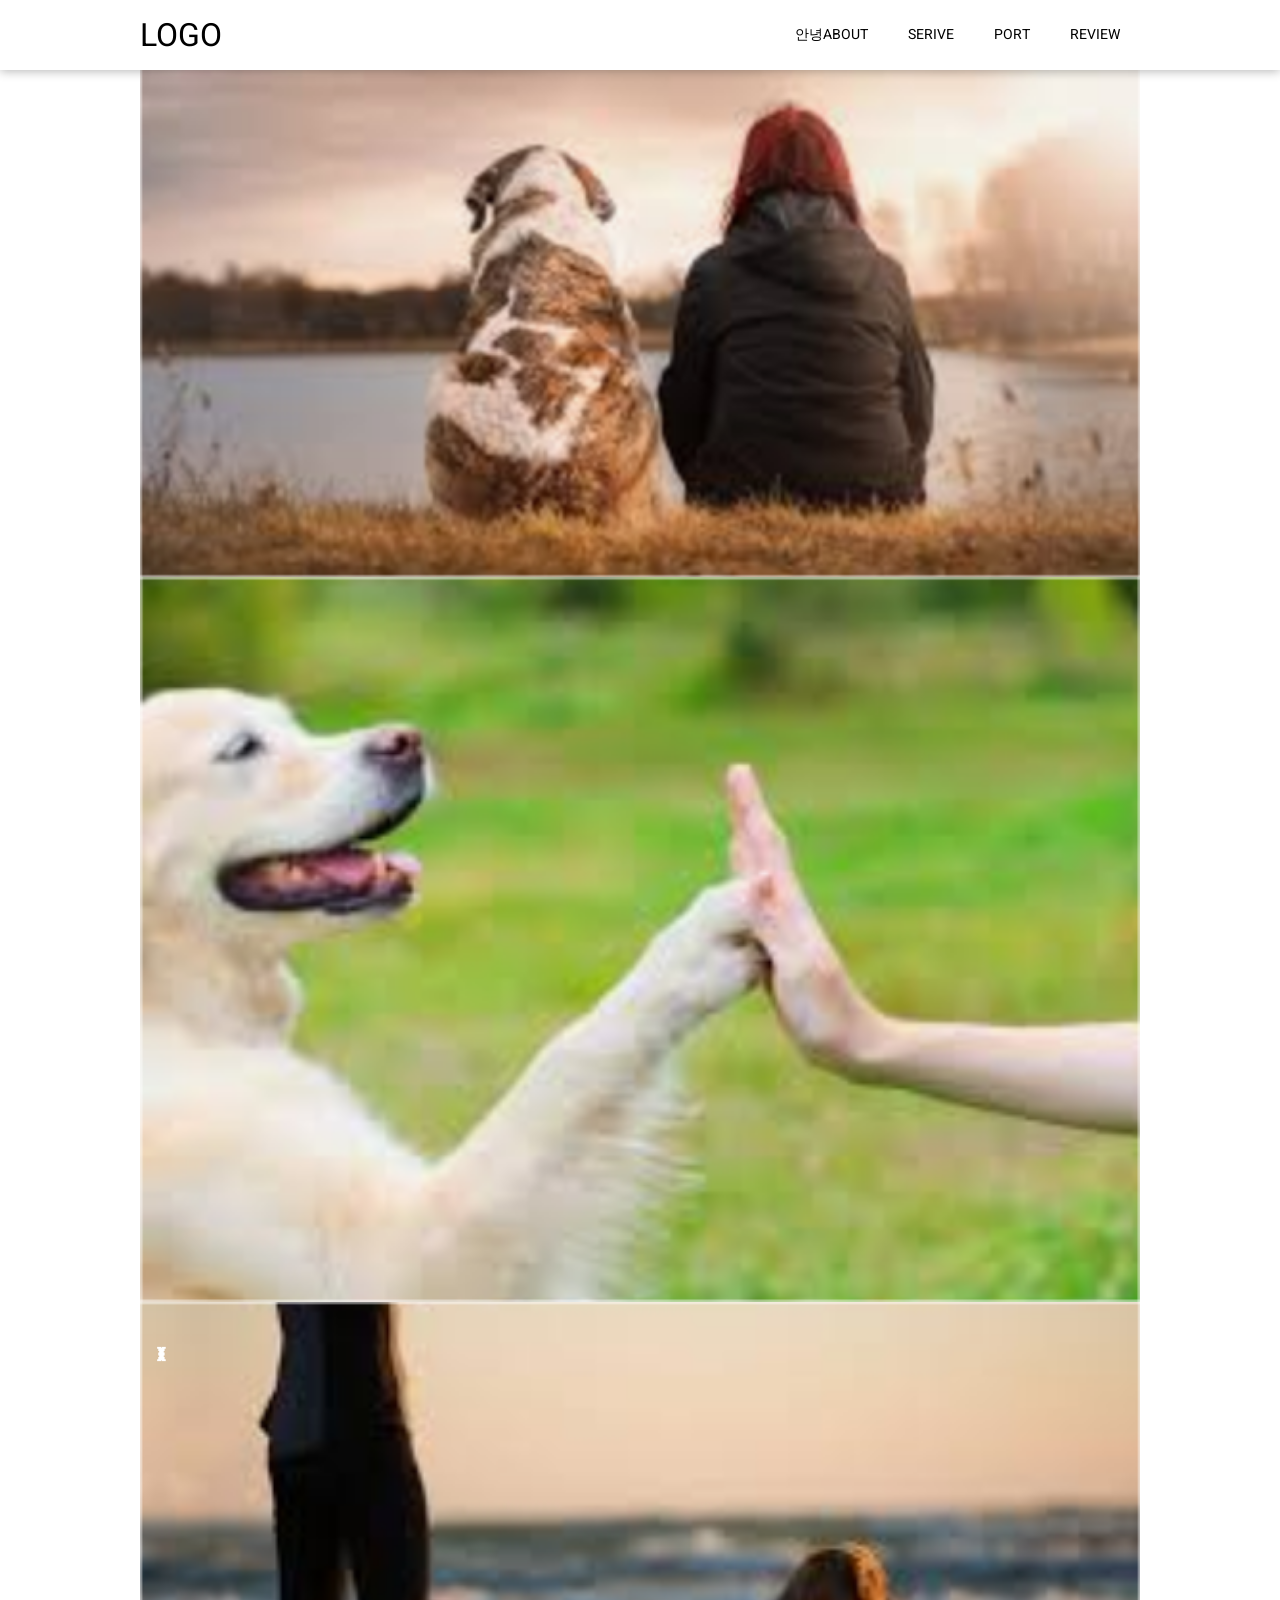
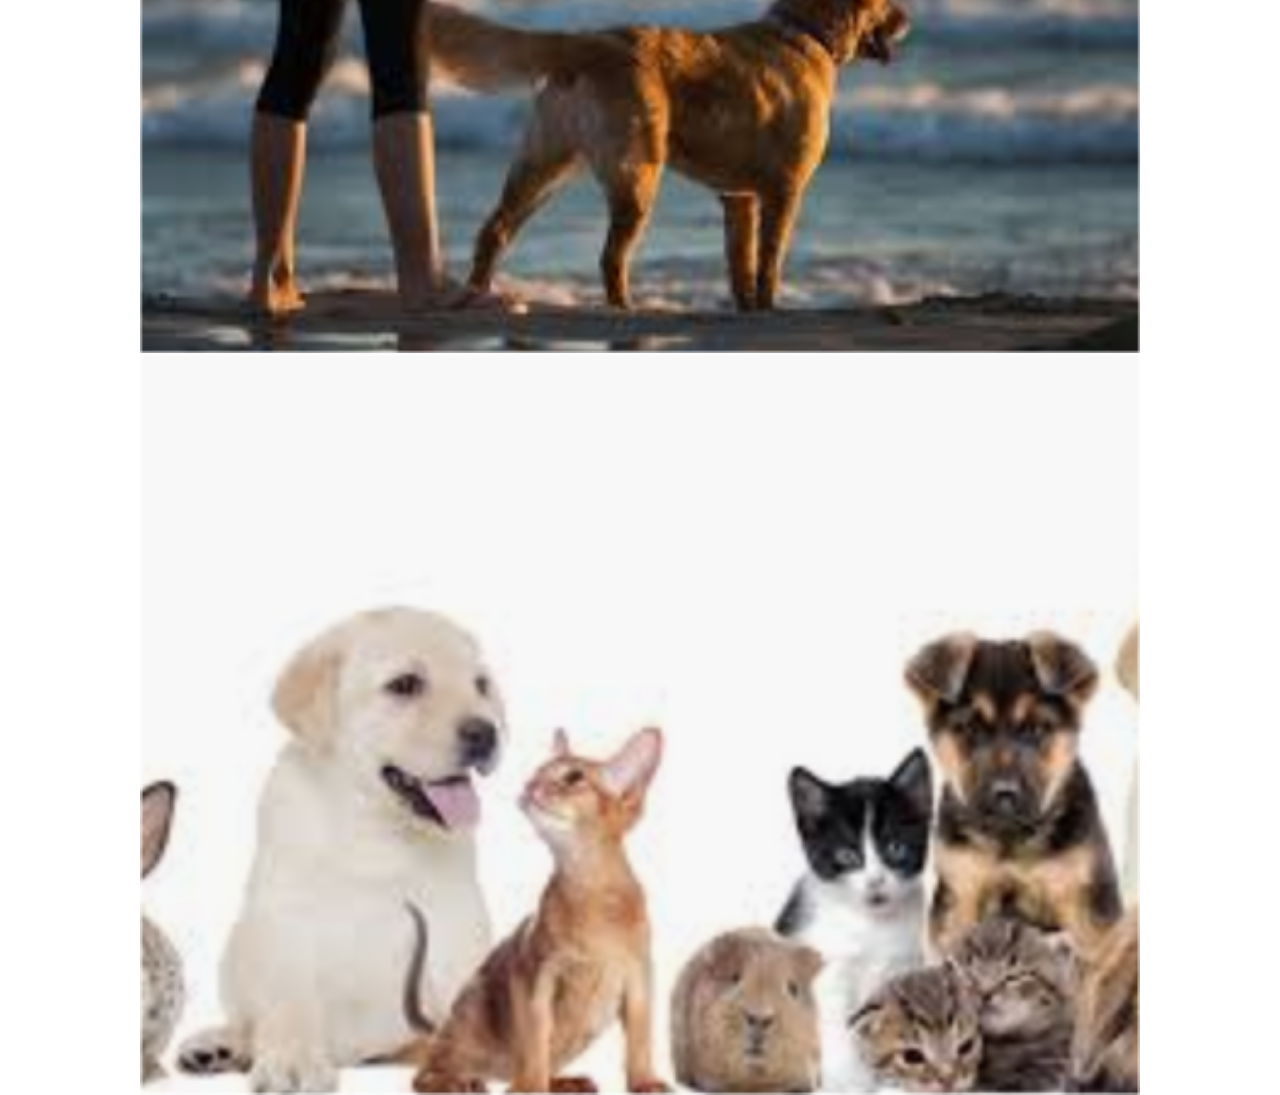
<file: Pro2/index.html>
<!DOCTYPE html>
<html lang="ko">
<head>
    <meta charset="UTF-8">
    <meta http-equiv="X-UA-Compatible" content="IE-edge">
    <meta name="viewport" content="width=device-width, initial-scale=1.0">
    <title>Index</title>
    <!-- saved form url-(0013)about:internet-->

    <!-- icon -->
    <link rel="stylesheet" href="https://cdnjs.cloudflare.com/ajax/libs/font-awesome/5.8.2/css/all.min.css" />

    <!-- fonts -->
    <link href="https://fonts.googleapis.com/css?family=Heebo|Noto+Sans+KR&display=swap" rel="stylesheet">
    <!-- user style -->
    <link rel="stylesheet" href="style.css">
</head>
<body>
    <header class ="header-area navbar-fade" id="header">
        <nav class = "navbar">
            <a class = "navbar-brand" id="navbarBrand">logo</a>
            <a class = "navbar-toggler" id="toggleBtn"><i class="fa fa-bars"></i></a>
            <div class = "navbar-menu" id ="menu">
                    <div class ="nav-item"><a class="nav-link" id ="navbar1">안녕about</a></div>
                    <div class ="nav-item"><a class="nav-link" id ="navbar2">serive</a></div>
                    <div class ="nav-item"><a class="nav-link" id ="navbar3">port</a></div>
                    <div class ="nav-item"><a class="nav-link" id ="navbar4">review</a></div>
            </div>
        </nav>
    </header>

    <div class = "section-container">
        <div class = "welcome-area">
            <div class = "container">
                <div class = "image-slide">
                    <img src ="img/dog1.png">
                </div>
                <div class = "image-slide">
                    <img src ="img/dog2.png">
                </div>
                <div class = "image-slide">
                    <img src ="img/dog3.png">
                </div>
                <div class = "image-slide">
                    <img src ="img/dog4.png">
                </div>

                <a class ="image-prev" id="imagePrev">&#10094;</a>
                <a class ="image-prev" id="imageNext">&#10095;</a>
            </div>

            <div class = "dots">
                <span class = "dot" id="firstDot"></span>
                <span class = "dot" id="secondDot"></span>
                <span class = "dot" id="thirdDot"></span>
                <span class = "dot" id="forthDot"></span>  
            </div>
        </div>
    </div>

   <!-- <div id ="test">TEST</div> -->
    
    <!--user script -->
    <script src="main.js"></script>
</body>
</html>
</file>
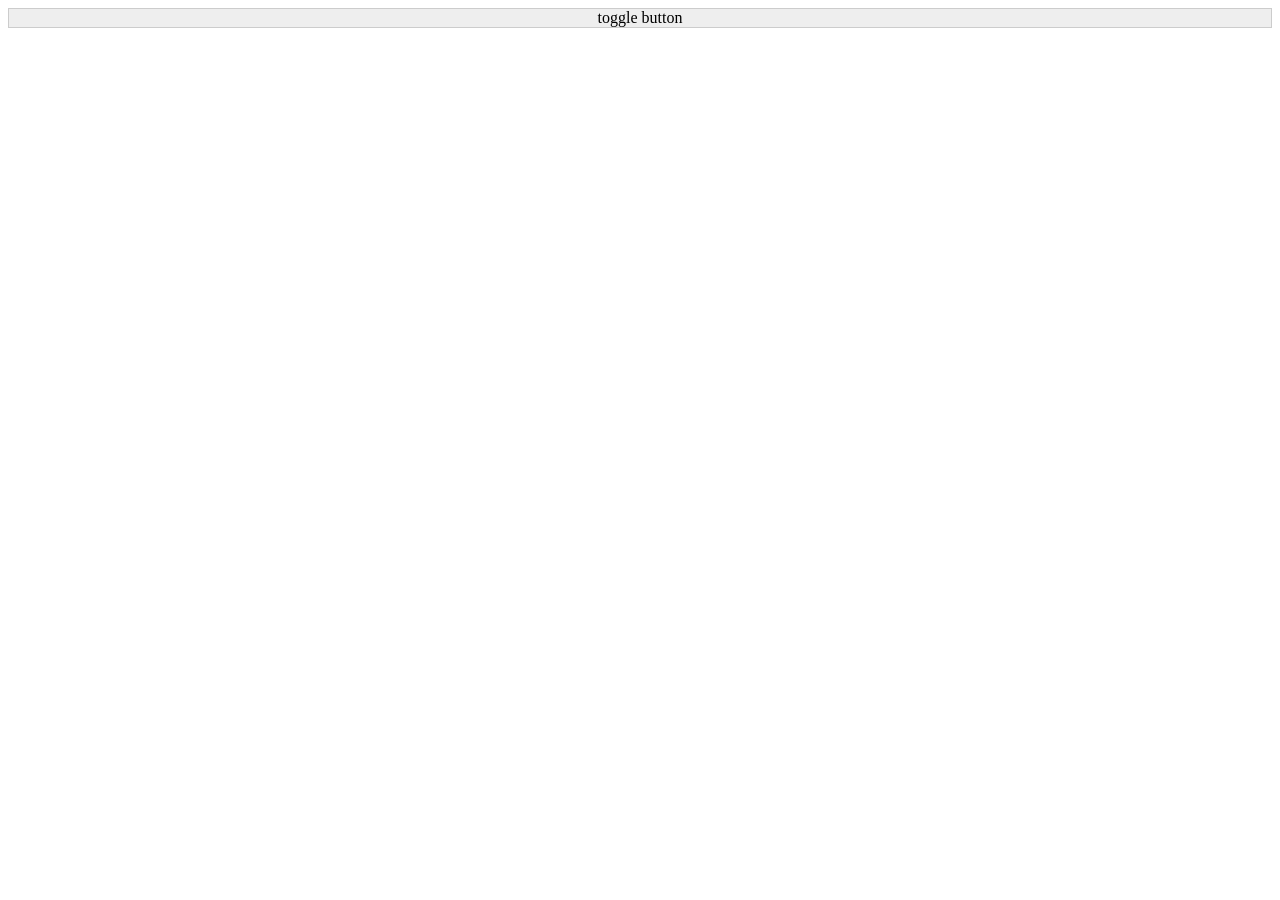
<file: toggle/index.html>
<!DOCTYPE html>
<html lang="ko">
<head>
    <meta charset="UTF-8">
    <meta name="viewport" content="width=device-width, initial-scale=1.0">
    <title>Document</title>
    <style>
        .toggle_button {
            cursor:pointer;
            display:block;
            background:#eee;
            text-align:center;
            border:1px solid #ccc;
        }
        #toggle_button,
        #toggle_contents {
            height:0;
            overflow:hidden;
            position:absolute;
        }
        #toggle_button:checked + #toggle_contents {
            height:auto;
            position:relative;
            border:1px solid #ccc;
            border-top:0;
            padding:10px;
        }
      /*  .close_button {
            cursor:pointer;
            position:absolute;
            top:5px;
            right:5px;
            padding:3px;
            font-size:10px;
            line-height:1;
            background:#555;
            color:#fff;
        }*/

    </style>
</head>
<body>
    <label class="toggle_button" for="toggle_button">toggle button</label>
    <input id="toggle_button" type="checkbox">
    <div id="toggle_contents">
        Contents
        <label class="close_button" for="toggle_button">X</label>
    </div>
    
     
</body>
</html>
</file>
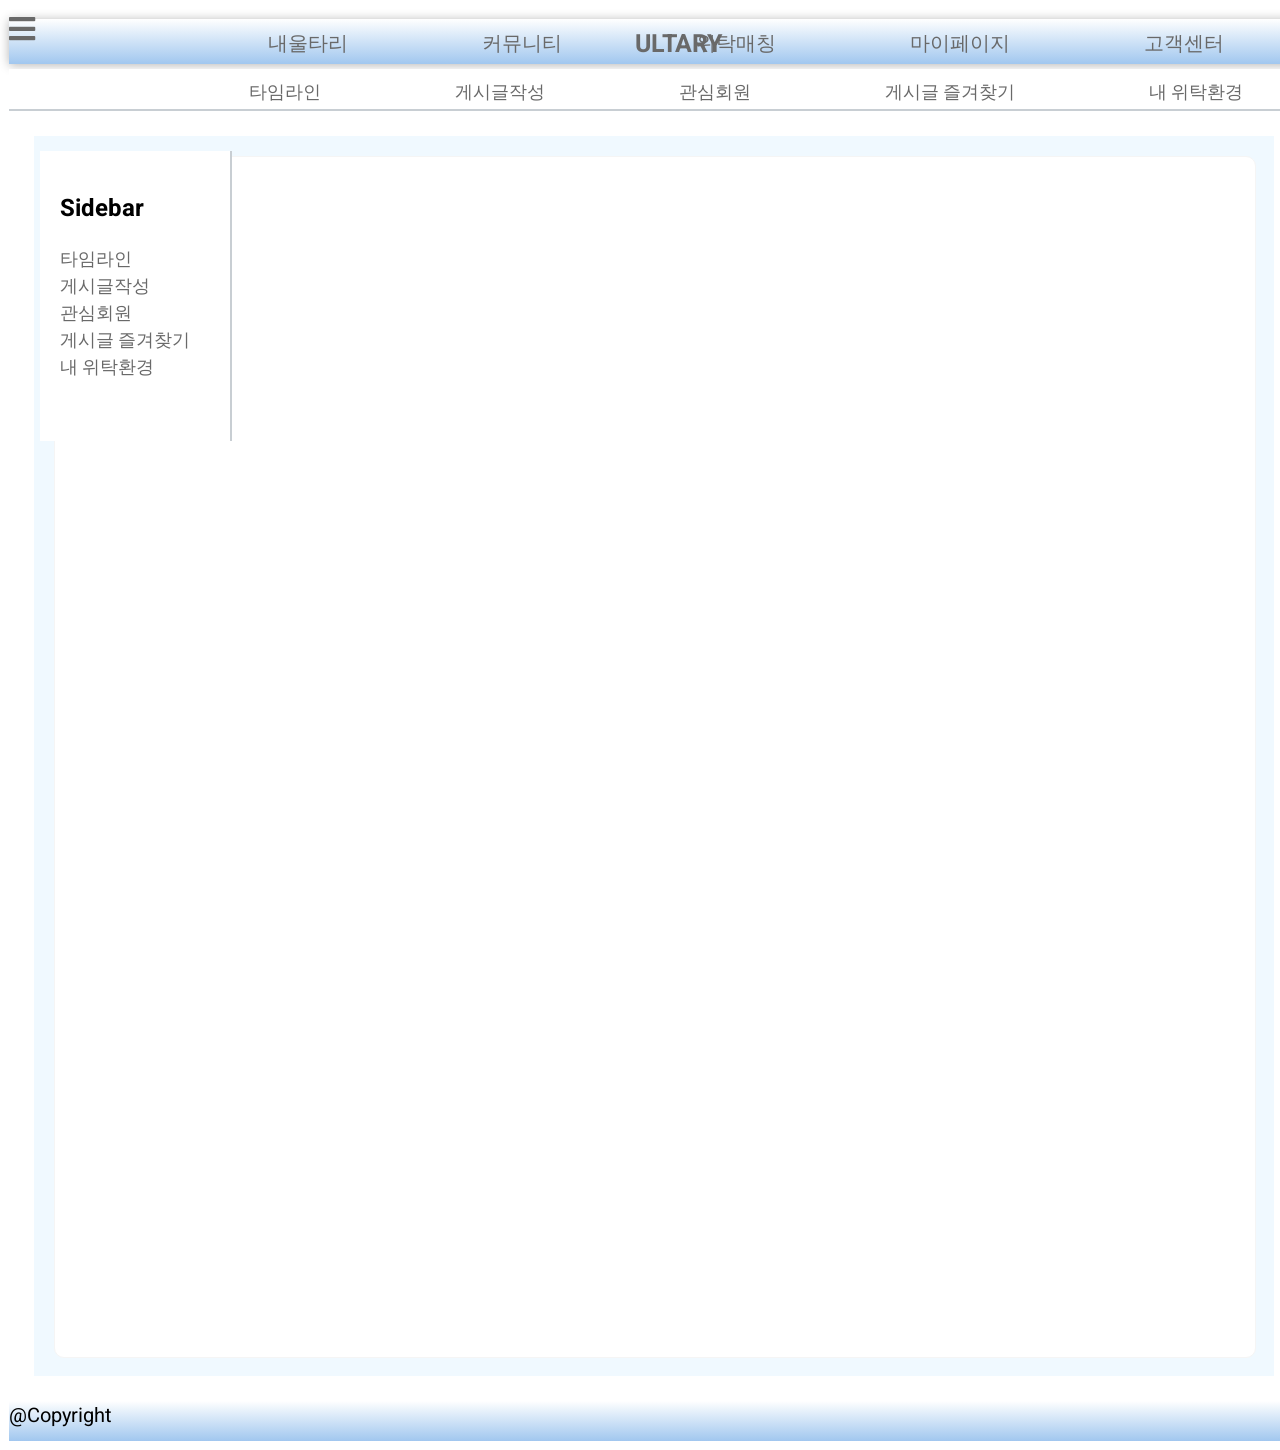
<file: Ultary/index.html>
<!doctype html>
<html lang="ko">
  <head>
    <meta charset="utf-8">
    <title>Utari</title>
    <!-- icon -->
    <link rel="stylesheet" href="https://cdnjs.cloudflare.com/ajax/libs/font-awesome/5.8.2/css/all.min.css" />

    <!-- fonts -->
    <link href="https://fonts.googleapis.com/css?family=Heebo|Noto+Sans+KR&display=swap" rel="stylesheet">
    <!-- user style-->
    <link rel="stylesheet" href="style.css"> 
  </head>

  <body>

    <!-- -->
   <div id="container">
      <header id="header">
         <div class = "header-area">
            <div><a class = "toggler" id="toggleBtn"><i class="fa fa-bars"></i></a></div>
            <div><h1  id="logo">ULTARY</h1></div>
         </div>
         <div class = "top"></div>
         <nav id ="navbar">
            <div class = "navbar-menu" id ="menu">
               <div class ="nav-item"><a href ="menu1/intro.html" target="intoIframe" class="nav-link" id ="navbar1">내울타리</a></div>
               <div class ="nav-item"><a href ="menu2/intro.html" target="intoIframe"class="nav-link" id ="navbar2">커뮤니티</a></div>
               <div class ="nav-item"><a href ="menu3/intro.html" target="intoIframe"class="nav-link" id ="navbar3">위탁매칭</a></div>
               <div class ="nav-item"><a href ="menu4/intro.html" target="intoIframe"class="nav-link" id ="navbar4">마이페이지</a></div>
               <div class ="nav-item"><a href ="menu5/intro.html" target="intoIframe"class="nav-link" id ="navbar5">고객센터</a></div>
            </div>
         </nav>
      </header>
         <nav id ="sub-bar">
            <div class = "sub-menu" name = "submenu" id ="submenu1">
               <div class ="sub-item"><a class="sub-link" id ="sub1-1">타임라인</a></div>
               <div class ="sub-item"><a class="sub-link" id ="sub1-2">게시글작성</a></div>
               <div class ="sub-item"><a class="sub-link" id ="sub1-3">관심회원</a></div>
               <div class ="sub-item"><a class="sub-link" id ="sub1-4">게시글 즐겨찾기</a></div>
               <div class ="sub-item"><a class="sub-link" id ="sub1-5">내 위탁환경</a></div>
            </div>
   
            <div class = "sub-menu" name = "submenu" id ="submenu2">
               <div class ="sub-item"><a class="sub-link" id ="sub2-1">공지사항</a></div>
               <div class ="sub-item"><a class="sub-link" id ="sub2-2">전체글 조회</a></div>
               <div class ="sub-item"><a class="sub-link" id ="sub2-3">펫 일상</a></div>
               <div class ="sub-item"><a class="sub-link" id ="sub2-4">펫 지식</a></div>
               <div class ="sub-item"><a class="sub-link" id ="sub2-5">펫 리뷰</a></div>
            </div>
   
            <div class = "sub-menu" name = "submenu" id ="submenu3">
               <div class ="sub-item"><a class="sub-link" id ="sub3-1">위탁검색</a></div>
               <div class ="sub-item"><a class="sub-link" id ="sub3-2">의뢰 관리</a></div>
               <div class ="sub-item"><a class="sub-link" id ="sub3-3">내가 남긴 리뷰</a></div>
            </div>
            <div class = "sub-menu" name = "submenu" id ="submenu4">
               <div class ="sub-item"><a class="sub-link" id ="sub4-1">내 정보 관리</a></div>
               <div class ="sub-item"><a class="sub-link" id ="sub4-2">비밀번호 변경</a></div>
               <div class ="sub-item"><a class="sub-link" id ="sub4-3">회원 탈퇴</a></div>
            </div>
            <div class = "sub-menu" name = "submenu" id ="submenu5">
               <div class ="sub-item"><a class="sub-link" id ="sub5-1">공지사항</a></div>
               <div class ="sub-item"><a class="sub-link" id ="sub5-2">자주하는 질문</a></div>
               <div class ="sub-item"><a class="sub-link" id ="sub5-3">1:1 문의</a></div>
            </div>
         </nav>
     



   
          
      <aside id="sidebar">
        <h2 id ="sideTitle">Sidebar</h2>
  
          <div class = "side-menu" id ="sidemenu1">
              <div class ="side-item"><a class="side-link" id ="side1-1">타임라인</a></div>
              <div class ="side-item"><a class="side-link" id ="side1-2">게시글작성</a></div>
              <div class ="side-item"><a class="side-link" id ="side1-3">관심회원</a></div>
              <div class ="side-item"><a class="side-link" id ="side1-4">게시글 즐겨찾기</a></div>
              <div class ="side-item"><a class="side-link" id ="side1-5">내 위탁환경</a></div>
           </div>
  
           <div class = "side-menu" id ="sidemenu2">
              <div class ="side-item"><a class="side-link" id ="side2-1">공지사항</a></div>
              <div class ="side-item"><a class="side-link" id ="side2-2">전체글 조회</a></div>
              <div class ="side-item"><a class="side-link" id ="side2-3">펫 일상</a></div>
              <div class ="side-item"><a class="side-link" id ="side2-4">펫 지식</a></div>
              <div class ="side-item"><a class="side-link" id ="side2-5">펫 리뷰</a></div>
           </div>
  
           <div class = "side-menu" id ="sidemenu3">
              <div class ="side-item"><a class="side-link" id ="side3-1">위탁검색</a></div>
              <div class ="side-item"><a class="side-link" id ="side3-2">의뢰 관리</a></div>
              <div class ="side-item"><a class="side-link" id ="side3-3">내가 남긴 리뷰</a></div>
           </div>
           <div class = "side-menu" id ="sidemenu4">
              <div class ="side-item"><a class="side-link" id ="side4-1">내 정보 관리</a></div>
              <div class ="side-item"><a class="side-link" id ="side4-2">비밀번호 변경</a></div>
              <div class ="side-item"><a class="side-link" id ="side4-3">회원 탈퇴</a></div>
           </div>
           <div class = "side-menu"  id ="sidemenu5">
              <div class ="side-item"><a class="side-link" id ="side5-1">공지사항</a></div>
              <div class ="side-item"><a class="side-link" id ="side5-2">자주하는 질문</a></div>
              <div class ="side-item"><a class="side-link" id ="side5-3">1:1 문의</a></div>
           </div>
      </aside>

      <section id="content">
          <iframe name="intoIframe" id ="cFrame"></iframe>

      </section>
  
      <footer id="footer">
        <p>@Copyright</p>
      </footer>
    </div>
  </body>

    
   <!--user script -->
   <script src="main.js"></script>
</html>
</file>
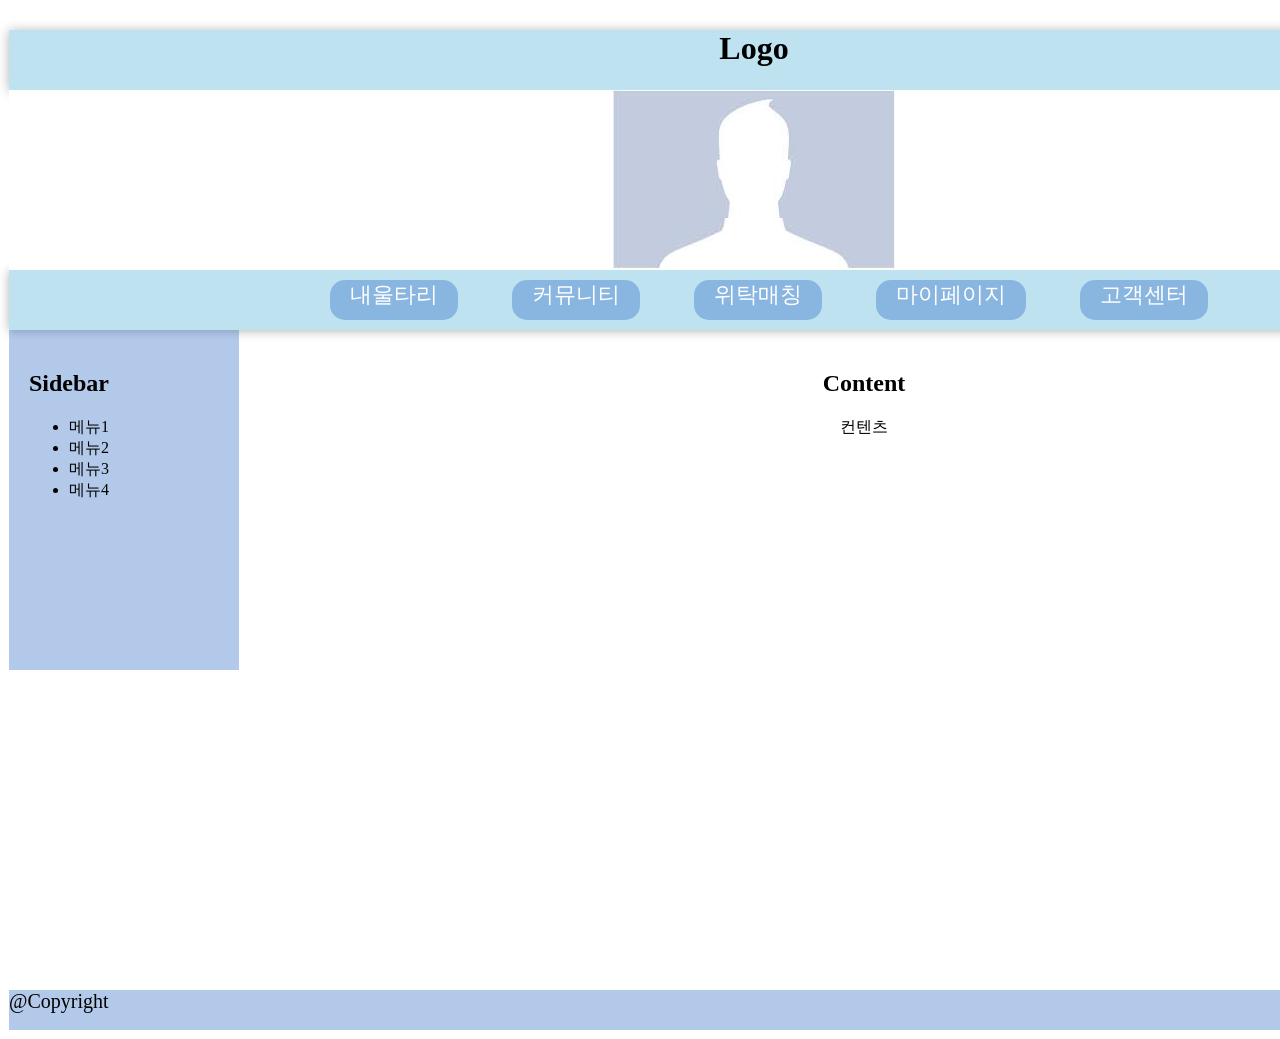
<file: utari01/index.html>
<!doctype html>
<html lang="ko">
  <head>
    <meta charset="utf-8">
    <title>Utari</title>
    <link rel="stylesheet" href="style.css">
  </head>
  <body>

    <div id="container">

      <header id="header">
        <h1>Logo</h1>
      </header>
      <div class = "top">
        <img src = "img/photo.jpg" class = "top-photo" id ="photo">
    </div>
      <nav id ="navbar">
        <div class = "navbar-menu" id ="menu">
            <div class ="nav-item">
              <a class="nav-link" id ="navbar1" onmouseover="menu_view(1);" onmouseout="menu_hide(1);">내울타리</a></div>
            <div class ="nav-item">
              <a class="nav-link" id ="navbar2" onmouseover="menu_view(2);" onmouseout="menu_hide(2);">커뮤니티</a></div>
            <div class ="nav-item"><a class="nav-link" id ="navbar3">위탁매칭</a></div>
            <div class ="nav-item"><a class="nav-link" id ="navbar4">마이페이지</a></div>
            <div class ="nav-item"><a class="nav-link" id ="navbar5">고객센터</a></div>
         </div>
      </nav>
      <script>
         //var old_menuid = 메뉴번호;
        
         var old_viewid = 0;
      function menu_view(viewid){

          if(viewid!=old_viewid){
          document.getElementById("submenu"+viewid).style.display="block";

          if(old_viewid!="0")document.getElementById("submenu"+old_viewid).style.display="none";
          old_viewid = viewid;
          }
      
      }
      
   /*   function menu_hide(hideid){
          document.getElementById("submenu"+hideid).style.display="none";
          old_viewid = 0;
      
      }*/
    </script>

      <nav id ="sub-bar">
        <div class = "sub-menu" name = "submenu" id ="submenu1">
            <div class ="sub-item"><a class="sub-link" id ="sub1-1">타임라인</a></div>
            <div class ="sub-item"><a class="sub-link" id ="sub1-2">게시글작성</a></div>
            <div class ="sub-item"><a class="sub-link" id ="sub1-3">관심회원</a></div>
            <div class ="sub-item"><a class="sub-link" id ="sub1-4">게시글 즐겨찾기</a></div>
            <div class ="sub-item"><a class="sub-link" id ="sub1-5">내 위탁환경</a></div>
         </div>

         <div class = "sub-menu" name = "submenu" id ="submenu2">
            <div class ="sub-item"><a class="sub-link" id ="sub2-1">공지사항</a></div>
            <div class ="sub-item"><a class="sub-link" id ="sub2-2">전체글 조회</a></div>
            <div class ="sub-item"><a class="sub-link" id ="sub2-3">펫 일상</a></div>
            <div class ="sub-item"><a class="sub-link" id ="sub2-4">펫 지식</a></div>
            <div class ="sub-item"><a class="sub-link" id ="sub2-5">펫 리뷰</a></div>
         </div>

         <div class = "sub-menu" name = "submenu" id ="submenu3">
            <div class ="sub-item"><a class="sub-link" id ="sub3-1">위탁검색</a></div>
            <div class ="sub-item"><a class="sub-link" id ="sub3-2">의뢰 관리</a></div>
            <div class ="sub-item"><a class="sub-link" id ="sub3-3">내가 남긴 리뷰</a></div>
         </div>
         <div class = "sub-menu" name = "submenu" id ="submenu4">
            <div class ="sub-item"><a class="sub-link" id ="sub4-1">내 정보 관리</a></div>
            <div class ="sub-item"><a class="sub-link" id ="sub4-2">비밀번호 변경</a></div>
            <div class ="sub-item"><a class="sub-link" id ="sub4-3">회원 탈퇴</a></div>
         </div>
         <div class = "sub-menu" name = "submenu" id ="submenu5">
            <div class ="sub-item"><a class="sub-link" id ="sub5-1">공지사항</a></div>
            <div class ="sub-item"><a class="sub-link" id ="sub5-2">자주하는 질문</a></div>
            <div class ="sub-item"><a class="sub-link" id ="sub5-3">1:1 문의</a></div>
         </div>
      </nav>

          
      <aside id="sidebar">
        <h2>Sidebar</h2>
        <ul>
          <li>메뉴1</li>
          <li>메뉴2</li>
          <li>메뉴3</li>
          <li>메뉴4</li>
        </ul>
      </aside>

      <section id="content">
        <h2>Content</h2>
        <p>컨텐츠</p>
      </section>
  
      <footer id="footer">
        <p>@Copyright</p>
      </footer>
    </div>

    
  </body>

      <!--user script -->
    <!--  <script src="main.js"></script>-->
</html>
</file>
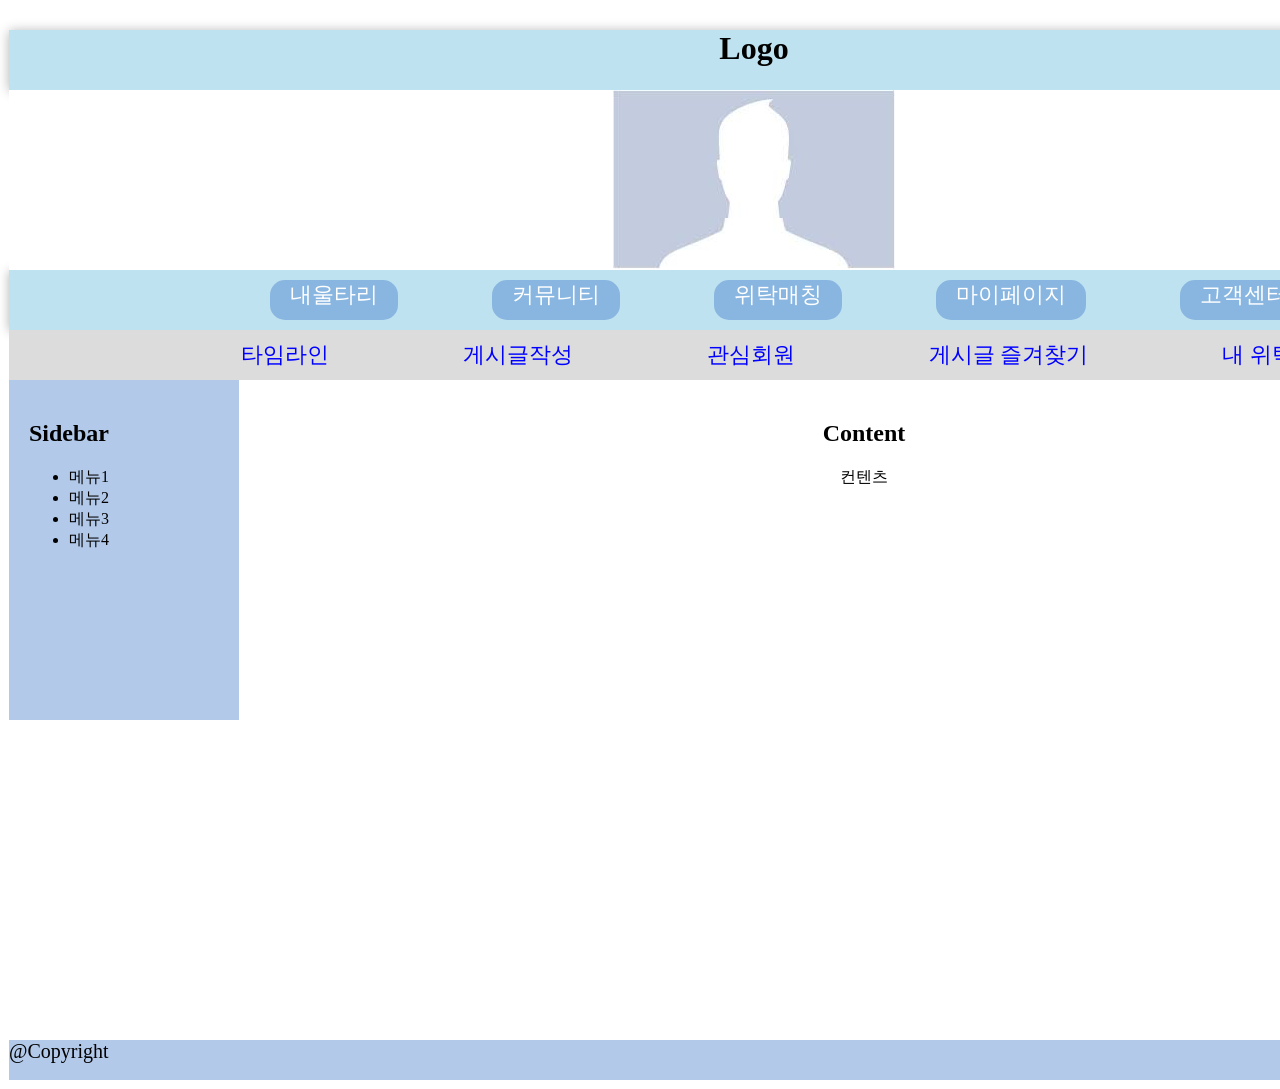
<file: Utari02/index.html>
<!doctype html>
<html lang="ko">
  <head>
    <meta charset="utf-8">
    <title>Utari</title>
    <link rel="stylesheet" href="style.css"> 
  </head>

  <body>

    <!-- -->
    <div id="container">

      <header id="header">
        <h1>Logo</h1>
      </header>
      <div class = "top">
        <img src = "img/photo.jpg" class = "top-photo" id ="photo">
    </div>
      <nav id ="navbar">
        <div class = "navbar-menu" id ="menu">
            <div class ="nav-item"><a class="nav-link" id ="navbar1">내울타리</a></div>
            <div class ="nav-item"><a class="nav-link" id ="navbar2">커뮤니티</a></div>
            <div class ="nav-item"><a class="nav-link" id ="navbar3">위탁매칭</a></div>
            <div class ="nav-item"><a class="nav-link" id ="navbar4">마이페이지</a></div>
            <div class ="nav-item"><a class="nav-link" id ="navbar5">고객센터</a></div>
         </div>
      </nav>
      <script>

    </script>

      <nav id ="sub-bar">
        <div class = "sub-menu" name = "submenu" id ="submenu1">
            <div class ="sub-item"><a class="sub-link" id ="sub1-1">타임라인</a></div>
            <div class ="sub-item"><a class="sub-link" id ="sub1-2">게시글작성</a></div>
            <div class ="sub-item"><a class="sub-link" id ="sub1-3">관심회원</a></div>
            <div class ="sub-item"><a class="sub-link" id ="sub1-4">게시글 즐겨찾기</a></div>
            <div class ="sub-item"><a class="sub-link" id ="sub1-5">내 위탁환경</a></div>
         </div>

         <div class = "sub-menu" name = "submenu" id ="submenu2">
            <div class ="sub-item"><a class="sub-link" id ="sub2-1">공지사항</a></div>
            <div class ="sub-item"><a class="sub-link" id ="sub2-2">전체글 조회</a></div>
            <div class ="sub-item"><a class="sub-link" id ="sub2-3">펫 일상</a></div>
            <div class ="sub-item"><a class="sub-link" id ="sub2-4">펫 지식</a></div>
            <div class ="sub-item"><a class="sub-link" id ="sub2-5">펫 리뷰</a></div>
         </div>

         <div class = "sub-menu" name = "submenu" id ="submenu3">
            <div class ="sub-item"><a class="sub-link" id ="sub3-1">위탁검색</a></div>
            <div class ="sub-item"><a class="sub-link" id ="sub3-2">의뢰 관리</a></div>
            <div class ="sub-item"><a class="sub-link" id ="sub3-3">내가 남긴 리뷰</a></div>
         </div>
         <div class = "sub-menu" name = "submenu" id ="submenu4">
            <div class ="sub-item"><a class="sub-link" id ="sub4-1">내 정보 관리</a></div>
            <div class ="sub-item"><a class="sub-link" id ="sub4-2">비밀번호 변경</a></div>
            <div class ="sub-item"><a class="sub-link" id ="sub4-3">회원 탈퇴</a></div>
         </div>
         <div class = "sub-menu" name = "submenu" id ="submenu5">
            <div class ="sub-item"><a class="sub-link" id ="sub5-1">공지사항</a></div>
            <div class ="sub-item"><a class="sub-link" id ="sub5-2">자주하는 질문</a></div>
            <div class ="sub-item"><a class="sub-link" id ="sub5-3">1:1 문의</a></div>
         </div>
      </nav>

          
      <aside id="sidebar">
        <h2>Sidebar</h2>
        <ul>
          <li>메뉴1</li>
          <li>메뉴2</li>
          <li>메뉴3</li>
          <li>메뉴4</li>
        </ul>
      </aside>

      <section id="content">
        <h2>Content</h2>
        <p>컨텐츠</p>
      </section>
  
      <footer id="footer">
        <p>@Copyright</p>
      </footer>
    </div>
  </body>

    
   <!--user script -->
   <script src="main.js"></script>
</html>
</file>
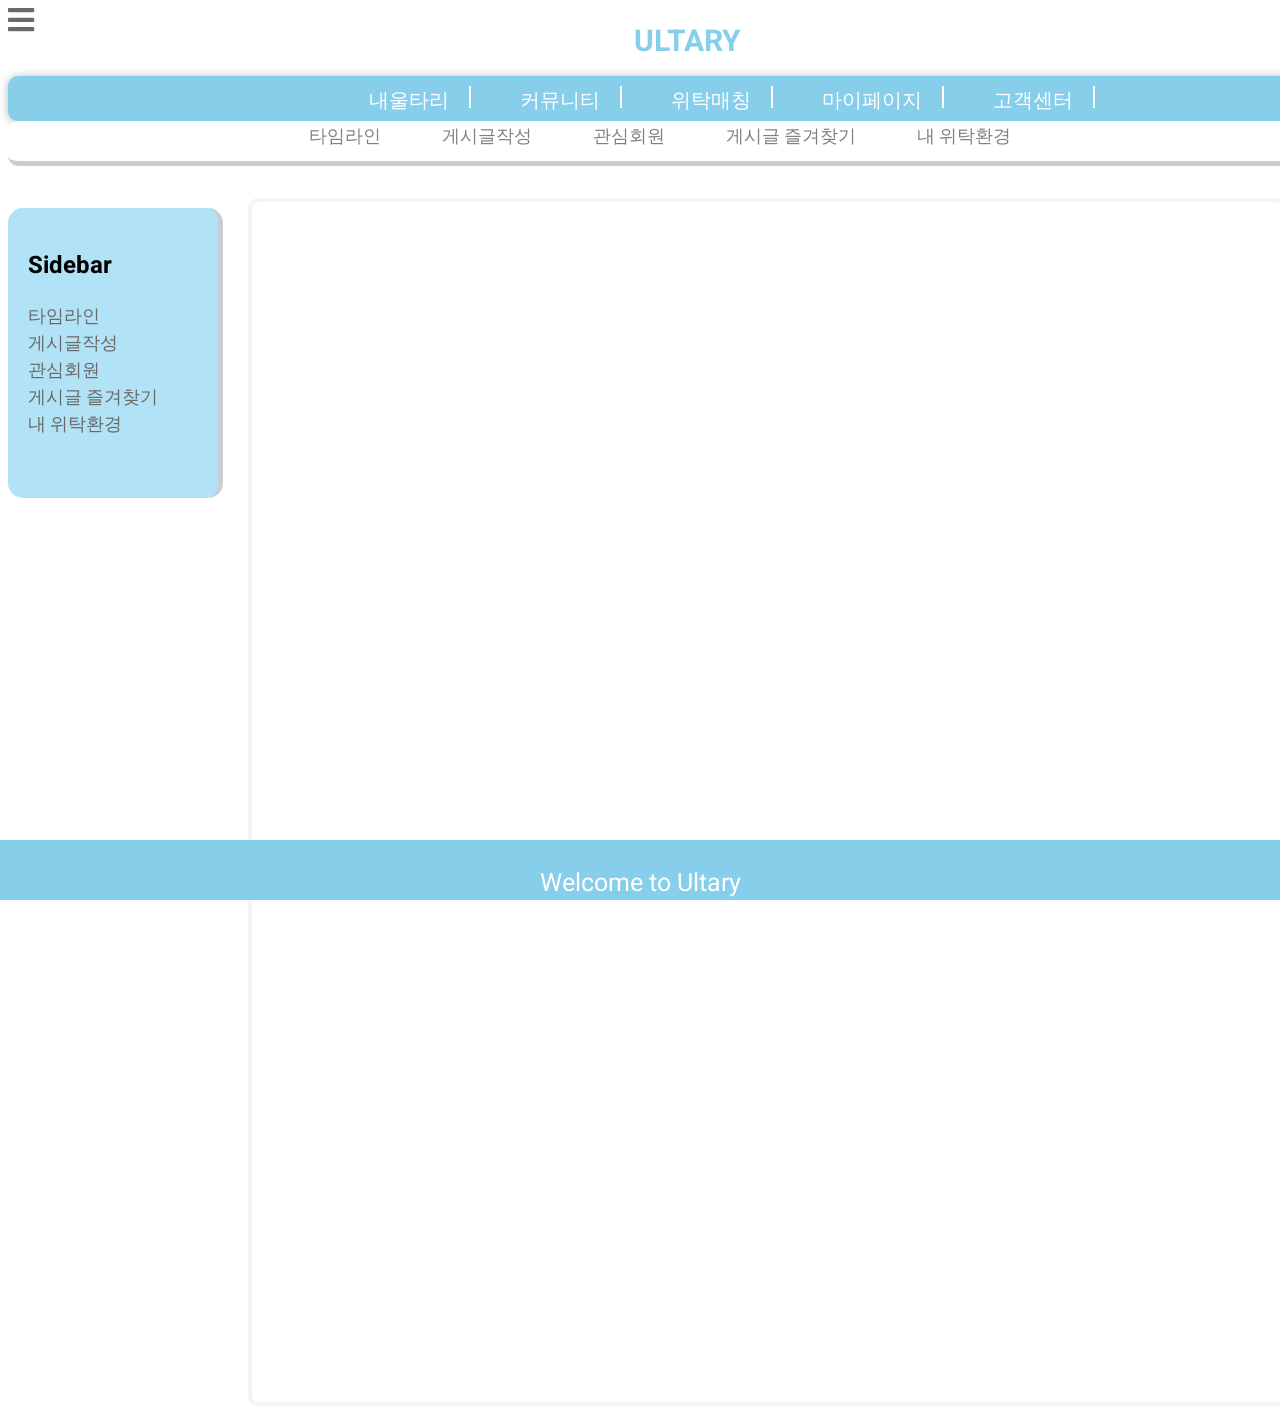
<file: Utari03/index.html>
<!doctype html>
<html lang="ko">
  <head>
    <meta charset="utf-8">
    <title>Utari</title>
    <!-- icon -->
    <link rel="stylesheet" href="https://cdnjs.cloudflare.com/ajax/libs/font-awesome/5.8.2/css/all.min.css" />

    <!-- fonts -->
    <link href="https://fonts.googleapis.com/css?family=Heebo|Noto+Sans+KR&display=swap" rel="stylesheet">
    <!-- user style-->
    <link rel="stylesheet" href="style.css"> 
  </head>

  <body>

    <!-- -->
   <div id="container">

   <div id= "header-nav-sub">
      <header id="header">
         <div class = "header-area">
            <div><a class = "toggler" id="toggleBtn"><i class="fa fa-bars"></i></a></div>
            <div><h1  id="logo">ULTARY</h1></div>
         </div>
      </header>

      <nav id ="navbar">
        <ul class = "navbar-menu" id ="menu">
            <li class ="nav-item"><a target="intoIframe"class="nav-link" id ="navbar1">내울타리</a></li>
            <li class ="nav-item"><a target="intoIframe"class="nav-link" id ="navbar2">커뮤니티</a></li>
            <li class ="nav-item"><a target="intoIframe"class="nav-link" id ="navbar3">위탁매칭</a></li>
            <li class ="nav-item"><a target="intoIframe"class="nav-link" id ="navbar4">마이페이지</a></li>
            <li class ="nav-item"><a target="intoIframe"class="nav-link" id ="navbar5">고객센터</a></li>
        </ul>
      </nav>


      <nav id ="sub-bar">
        <div class = "sub-menu" name = "submenu" id ="submenu1">
            <div class ="sub-item"><a class="sub-link" id ="sub1-1">타임라인</a></div>
            <div class ="sub-item"><a class="sub-link" id ="sub1-2">게시글작성</a></div>
            <div class ="sub-item"><a class="sub-link" id ="sub1-3">관심회원</a></div>
            <div class ="sub-item"><a class="sub-link" id ="sub1-4">게시글 즐겨찾기</a></div>
            <div class ="sub-item"><a class="sub-link" id ="sub1-5">내 위탁환경</a></div>
         </div>

         <div class = "sub-menu" name = "submenu" id ="submenu2">
            <div class ="sub-item"><a class="sub-link" id ="sub2-1">공지사항</a></div>
            <div class ="sub-item"><a class="sub-link" id ="sub2-2">전체글 조회</a></div>
            <div class ="sub-item"><a class="sub-link" id ="sub2-3">펫 일상</a></div>
            <div class ="sub-item"><a class="sub-link" id ="sub2-4">펫 지식</a></div>
            <div class ="sub-item"><a class="sub-link" id ="sub2-5">펫 리뷰</a></div>
         </div>

         <div class = "sub-menu" name = "submenu" id ="submenu3">
            <div class ="sub-item"><a class="sub-link" id ="sub3-1">위탁검색</a></div>
            <div class ="sub-item"><a class="sub-link" id ="sub3-2">의뢰 관리</a></div>
            <div class ="sub-item"><a class="sub-link" id ="sub3-3">내가 남긴 리뷰</a></div>
         </div>
         <div class = "sub-menu" name = "submenu" id ="submenu4">
            <div class ="sub-item"><a class="sub-link" id ="sub4-1">내 정보 관리</a></div>
            <div class ="sub-item"><a class="sub-link" id ="sub4-2">비밀번호 변경</a></div>
            <div class ="sub-item"><a class="sub-link" id ="sub4-3">회원 탈퇴</a></div>
         </div>
         <div class = "sub-menu" name = "submenu" id ="submenu5">
            <div class ="sub-item"><a class="sub-link" id ="sub5-1">공지사항</a></div>
            <div class ="sub-item"><a class="sub-link" id ="sub5-2">자주하는 질문</a></div>
            <div class ="sub-item"><a class="sub-link" id ="sub5-3">1:1 문의</a></div>
         </div>
      </nav>
   </div>

      <aside id="sidebar">
        <h2 id ="sideTitle">Sidebar</h2>
  
          <div class = "side-menu" id ="sidemenu1">
              <div class ="side-item"><a class="side-link" id ="side1-1">타임라인</a></div>
              <div class ="side-item"><a class="side-link" id ="side1-2">게시글작성</a></div>
              <div class ="side-item"><a class="side-link" id ="side1-3">관심회원</a></div>
              <div class ="side-item"><a class="side-link" id ="side1-4">게시글 즐겨찾기</a></div>
              <div class ="side-item"><a class="side-link" id ="side1-5">내 위탁환경</a></div>
           </div>
  
           <div class = "side-menu" id ="sidemenu2">
              <div class ="side-item"><a class="side-link" id ="side2-1">공지사항</a></div>
              <div class ="side-item"><a class="side-link" id ="side2-2">전체글 조회</a></div>
              <div class ="side-item"><a class="side-link" id ="side2-3">펫 일상</a></div>
              <div class ="side-item"><a class="side-link" id ="side2-4">펫 지식</a></div>
              <div class ="side-item"><a class="side-link" id ="side2-5">펫 리뷰</a></div>
           </div>
  
           <div class = "side-menu" id ="sidemenu3">
              <div class ="side-item"><a class="side-link" id ="side3-1">위탁검색</a></div>
              <div class ="side-item"><a class="side-link" id ="side3-2">의뢰 관리</a></div>
              <div class ="side-item"><a class="side-link" id ="side3-3">내가 남긴 리뷰</a></div>
           </div>
           <div class = "side-menu" id ="sidemenu4">
              <div class ="side-item"><a class="side-link" id ="side4-1">내 정보 관리</a></div>
              <div class ="side-item"><a class="side-link" id ="side4-2">비밀번호 변경</a></div>
              <div class ="side-item"><a class="side-link" id ="side4-3">회원 탈퇴</a></div>
           </div>
           <div class = "side-menu"  id ="sidemenu5">
              <div class ="side-item"><a class="side-link" id ="side5-1">공지사항</a></div>
              <div class ="side-item"><a class="side-link" id ="side5-2">자주하는 질문</a></div>
              <div class ="side-item"><a class="side-link" id ="side5-3">1:1 문의</a></div>
           </div>
      </aside>

      <section id="content">
          <iframe name="intoIframe" id ="cFrame"></iframe>

      </section>
  
      <footer id="footer">
        <p>Welcome to Ultary </p>
      </footer>
    </div>
  </body>

    
   <!--user script -->
   <script src="main.js"></script>
</html>
</file>
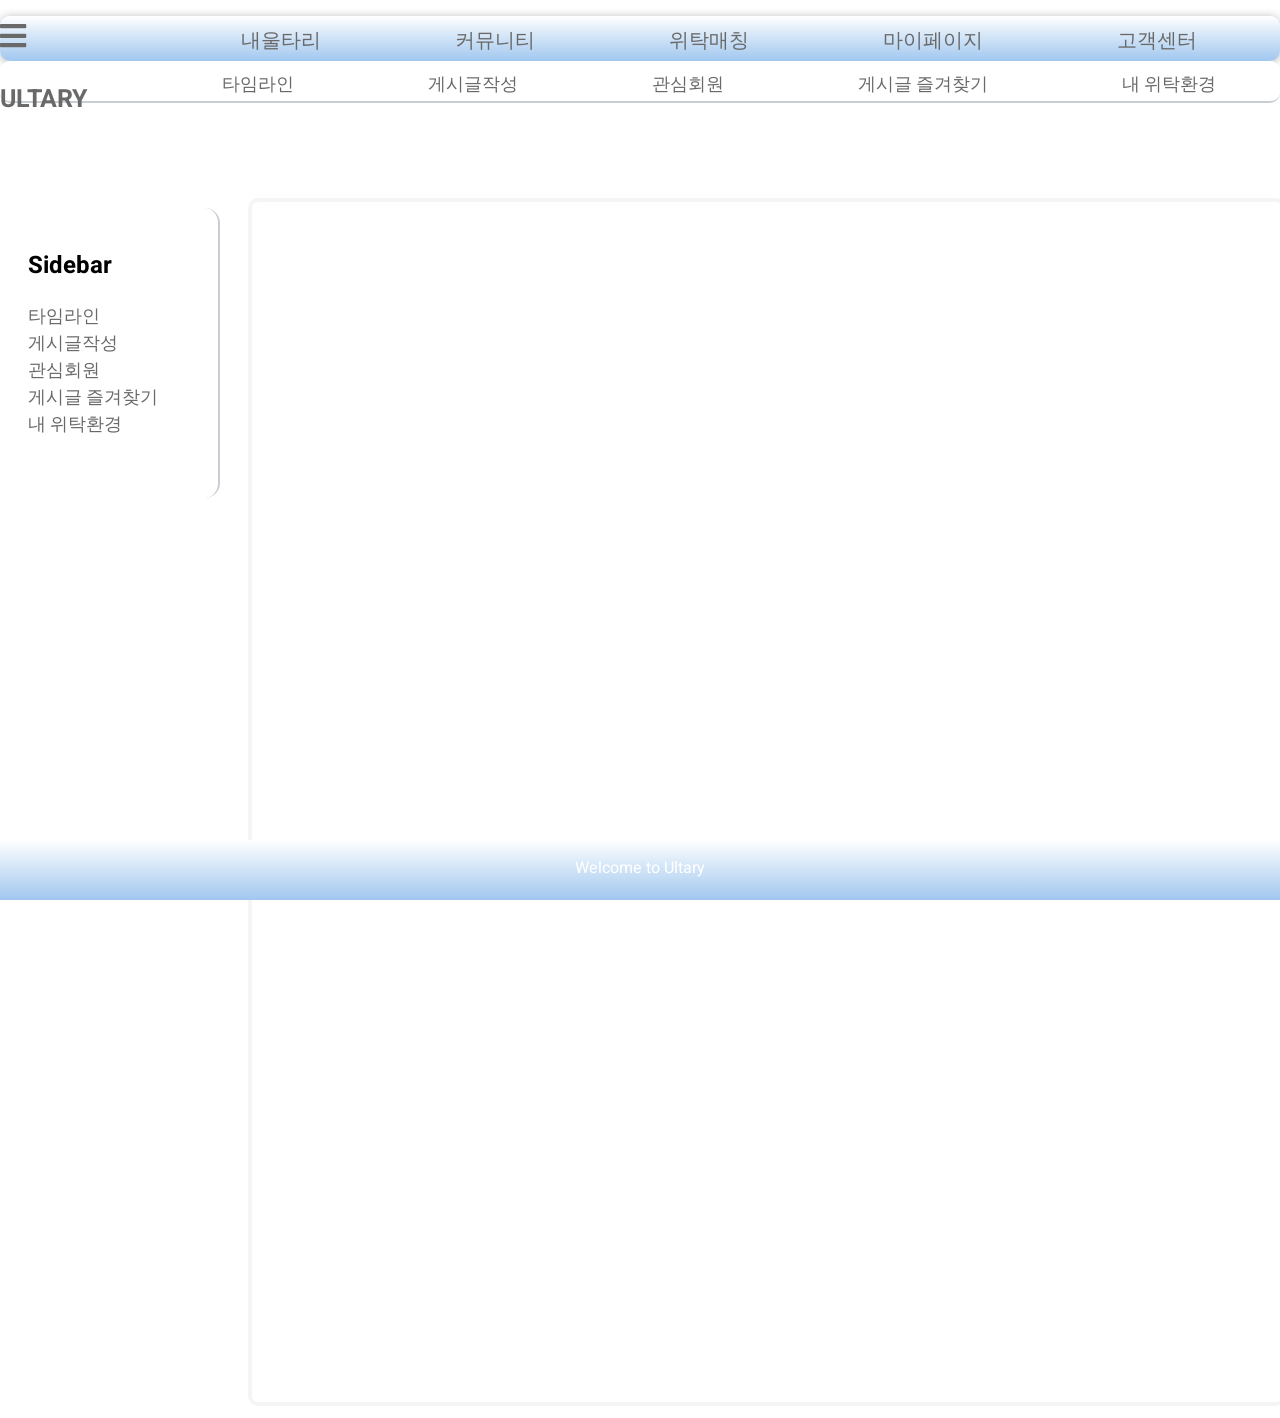
<file: Utari04/index.html>
<!doctype html>
<html lang="ko">
  <head>
    <meta charset="utf-8">
    <title>Utari</title>
    <!-- icon -->
    <link rel="stylesheet" href="https://cdnjs.cloudflare.com/ajax/libs/font-awesome/5.8.2/css/all.min.css" />

    <!-- fonts -->
    <link href="https://fonts.googleapis.com/css?family=Heebo|Noto+Sans+KR&display=swap" rel="stylesheet">
    <!-- user style-->
    <link rel="stylesheet" href="style.css"> 
  </head>

  <body>

    <!-- -->
   <div id="container">

   <div id= "header-nav-sub">
      <header id="header">
         <nav id ="navbar">
            <div class = "header-area">
               <div><a class = "toggler" id="toggleBtn"><i class="fa fa-bars"></i></a></div>
               <div><h1  id="logo">ULTARY</h1></div>
            </div>
           <ul class = "navbar-menu" id ="menu">
               <li class ="nav-item"><a href ="menu1/intro.html" target="intoIframe"class="nav-link" id ="navbar1">내울타리</a></li>
               <li class ="nav-item"><a href ="menu2/intro.html" target="intoIframe"class="nav-link" id ="navbar2">커뮤니티</a></li>
               <li class ="nav-item"><a href ="menu3/intro.html" target="intoIframe"class="nav-link" id ="navbar3">위탁매칭</a></li>
               <li class ="nav-item"><a href ="menu4/intro.html" target="intoIframe"class="nav-link" id ="navbar4">마이페이지</a></li>
               <li class ="nav-item"><a href ="menu5/intro.html" target="intoIframe"class="nav-link" id ="navbar5">고객센터</a></li>
           </ul>
         </nav>
      </header> 

    


      <nav id ="sub-bar">
        <div class = "sub-menu" name = "submenu" id ="submenu1">
            <div class ="sub-item"><a class="sub-link" id ="sub1-1">타임라인</a></div>
            <div class ="sub-item"><a class="sub-link" id ="sub1-2">게시글작성</a></div>
            <div class ="sub-item"><a class="sub-link" id ="sub1-3">관심회원</a></div>
            <div class ="sub-item"><a class="sub-link" id ="sub1-4">게시글 즐겨찾기</a></div>
            <div class ="sub-item"><a class="sub-link" id ="sub1-5">내 위탁환경</a></div>
         </div>

         <div class = "sub-menu" name = "submenu" id ="submenu2">
            <div class ="sub-item"><a class="sub-link" id ="sub2-1">공지사항</a></div>
            <div class ="sub-item"><a class="sub-link" id ="sub2-2">전체글 조회</a></div>
            <div class ="sub-item"><a class="sub-link" id ="sub2-3">펫 일상</a></div>
            <div class ="sub-item"><a class="sub-link" id ="sub2-4">펫 지식</a></div>
            <div class ="sub-item"><a class="sub-link" id ="sub2-5">펫 리뷰</a></div>
         </div>

         <div class = "sub-menu" name = "submenu" id ="submenu3">
            <div class ="sub-item"><a class="sub-link" id ="sub3-1">위탁검색</a></div>
            <div class ="sub-item"><a class="sub-link" id ="sub3-2">의뢰 관리</a></div>
            <div class ="sub-item"><a class="sub-link" id ="sub3-3">내가 남긴 리뷰</a></div>
         </div>
         <div class = "sub-menu" name = "submenu" id ="submenu4">
            <div class ="sub-item"><a class="sub-link" id ="sub4-1">내 정보 관리</a></div>
            <div class ="sub-item"><a class="sub-link" id ="sub4-2">비밀번호 변경</a></div>
            <div class ="sub-item"><a class="sub-link" id ="sub4-3">회원 탈퇴</a></div>
         </div>
         <div class = "sub-menu" name = "submenu" id ="submenu5">
            <div class ="sub-item"><a class="sub-link" id ="sub5-1">공지사항</a></div>
            <div class ="sub-item"><a class="sub-link" id ="sub5-2">자주하는 질문</a></div>
            <div class ="sub-item"><a class="sub-link" id ="sub5-3">1:1 문의</a></div>
         </div>
      </nav>
   </div>

      <aside id="sidebar">
        <h2 id ="sideTitle">Sidebar</h2>
  
          <div class = "side-menu" id ="sidemenu1">
              <div class ="side-item"><a class="side-link" id ="side1-1">타임라인</a></div>
              <div class ="side-item"><a class="side-link" id ="side1-2">게시글작성</a></div>
              <div class ="side-item"><a class="side-link" id ="side1-3">관심회원</a></div>
              <div class ="side-item"><a class="side-link" id ="side1-4">게시글 즐겨찾기</a></div>
              <div class ="side-item"><a class="side-link" id ="side1-5">내 위탁환경</a></div>
           </div>
  
           <div class = "side-menu" id ="sidemenu2">
              <div class ="side-item"><a class="side-link" id ="side2-1">공지사항</a></div>
              <div class ="side-item"><a class="side-link" id ="side2-2">전체글 조회</a></div>
              <div class ="side-item"><a class="side-link" id ="side2-3">펫 일상</a></div>
              <div class ="side-item"><a class="side-link" id ="side2-4">펫 지식</a></div>
              <div class ="side-item"><a class="side-link" id ="side2-5">펫 리뷰</a></div>
           </div>
  
           <div class = "side-menu" id ="sidemenu3">
              <div class ="side-item"><a class="side-link" id ="side3-1">위탁검색</a></div>
              <div class ="side-item"><a class="side-link" id ="side3-2">의뢰 관리</a></div>
              <div class ="side-item"><a class="side-link" id ="side3-3">내가 남긴 리뷰</a></div>
           </div>
           <div class = "side-menu" id ="sidemenu4">
              <div class ="side-item"><a class="side-link" id ="side4-1">내 정보 관리</a></div>
              <div class ="side-item"><a class="side-link" id ="side4-2">비밀번호 변경</a></div>
              <div class ="side-item"><a class="side-link" id ="side4-3">회원 탈퇴</a></div>
           </div>
           <div class = "side-menu"  id ="sidemenu5">
              <div class ="side-item"><a class="side-link" id ="side5-1">공지사항</a></div>
              <div class ="side-item"><a class="side-link" id ="side5-2">자주하는 질문</a></div>
              <div class ="side-item"><a class="side-link" id ="side5-3">1:1 문의</a></div>
           </div>
      </aside>

      <section id="content">
          <iframe name="intoIframe" id ="cFrame"></iframe>

      </section>
  
      <footer id="footer">
        <p>Welcome to Ultary</p>
      </footer>
    </div>
  </body>

    
   <!--user script -->
   <script src="main.js"></script>
</html>
</file>
<file: Pro2/style.css>
/*common*/
*{
    margin: 0;
    padding: 0;
    font-size: 0;
}

body{
    box-sizing: border-box;
    -webkit-box-sizing: border-box;
    -moz-box-sizing: border-box;
    word-break: break-all;
    word-break: break-all;
    font-family: 'Heebo',sans-serif;
}

img{
    width: 100%;
    height: 100%;
}
a{
    text-decoration: none;
    font-size: 14px;
    text-transform: uppercase;
}
ul{
    list-style-type:none;
}
/* HEADER */
.header-area{
    position: relative;
    top: 0;
    left: 0;
    width: 100%;
    z-index: 99;
    background-color: white;
    box-shadow: 0 1px 10px  rgba(0,0,0,0.3);
}

.navbar-fade{
    animation-name: navbar-fade;
    animation-duration: 0.5s;
    -webkit-animation-name: navbar-fade;
    -webkit-animation-duration: 0.5s;
}
@keyframes navbar-fade{
    from {opacity: .4}
    to {opacity: 1}
}
@-webkit-keyframes navbar-fade{
    from {opacity: .4}
    to {opacity: 1}
}
.header-area.navbar-fixed{
    position: fixed;
}
.header-area >.navbar{
    width: cals(100% - 120px);
    margin: 0 60px;
    overflow: hidden;
}
@media (min-width: 992px){
    .header-area >.navbar{
        max-width: 900px;
        margin: 0 auto;
    }
}
@media (min-width: 1200px){
    .header-area >.navbar{
        max-width: 1000px;
    }
}

.header-area > .navbar >.navbar-brand{
    display: inline-block;
    position: absolute;
    top:50%;
    transform: translateY(-50%);
    font-size: 32px;
    cursor: pointer;
}

.header-area >.navbar > .navbar-toggler *{
    font-size: 32px;
}

.header-area > .navbar > .navbar-toggler{
    float:right;
    height : 70px;
    line-height: 70px;
    font-size :32px;
    cursor: pointer;
}


@media(min-width: 992px){
    .header-area > .navbar > .navbar-toggler {
        display: none;
    }
}


.header-area >.navbar > .navbar-menu {
    position: absolute;
    background-color: rgba(0,0,0,0.5);
    top : 70px;
    left: 0;
    width: 100%;
    height: 0;
    transition: 0.5s ease;
    overflow: hidden;
}

.header-area > .navbar > .navbar-menu.show {
    height: 200px;
}

.header-area > .navbar > .navbar-menu.show > .nav-item{
    float:none;
    display: block;
    height: 50px;
    line-height: 50px;
}

.header-area >.navbar > .navbar-menu > .nav-item:hover *{
    background-color: rgba(0,0,0,0.4);
}

.header-area > .navbar > .navbar-menu > .nav-item > .nav-link{
    display: block;
    padding-left: 50px;
    color : white;
    cursor: pointer;
}

@media(min-width:992px){
    .header-area > .navbar > .navbar-menu{
        position: relative;
        background-color: transparent;
        float: right;
        top: 0;
        width: auto;
        height:auto;
        transition: none;
    }
}

.header-area > .navbar > .navbar-menu.show{
    height: auto;
}
.header-area >.navbar > .navbar-menu > .nav-item{
    display: inline-block;
    height : 70px;
    line-height: 70px;
}

.header-area >.navbar > .navbar-menu > .nav-item:hover *{
    background-color: transparent;
}
.header-area >.navbar > .navbar-menu > .nav-item > .nav-link{
    display: block;
    padding: 0 20px;
    color : black;
}

#test{
    height: 2000px;
    background-color: orange;
}

/* SECTION CONTAINER */
.section-container{
    max-width: 1000px;
    margin: 0 auto;
}

/* WELCOME AREA */
.welcome-area{
    height: auto;
}

.welcome-area > .container{
    position: relative;
    height: 100%;
}

.welcome-area > .container >.image-slide{
    height: 100%;
}
.welcome-area > .container > .image-prev,
.welcome-area > .container > .image-next{
    cursor:pointer;
    position: absolute;
    top: 50%;
    width: auto;
    padding: 16px;
    margin-top: -22px;
    color : white;
    font-weight: bold;
    font-size:18px;
    transition: 0.6s ease;
    border-radius:  0 3px 3px 0;
    user-select: none;
}
.welcome-area > .container > .image-next{
    right: 0;
    border-radius: 3px 0 0 3px;
}
.welcome-area > .container > .image-prev:hover,
.welcome-area > .container > .image-next:hover{
    background-color: rgba(0,0,0.8);
}
</file>
<file: Ultary/style.css>
#container {
    width: 1290px;
    margin: 0px auto;
    padding: 1px;
    display: block;
    font-family: 'Heebo',sans-serif;
  }
  a { text-decoration: none; color: dimgrey; }
  a:visited { text-decoration: none; }
  a:hover { text-decoration: none; }
  a:focus { text-decoration: none; }
  a:hover, a:active { text-decoration: none; }


/*header */
#header {
    width: 100%;
    height: 60px; 
    /* position: fixed; */
    /* display: flex; */
}

.header-area{
    display: block; 
    color: dimgrey;
}
#toggleBtn
{
    float: left;
    font-size: 30px;
    cursor: pointer;
    
}
#logo{
    font-size: 25px;
    float: left;
    transform: translateX(600px);
}

/*TOP */
.top{
    height: 10px;
    text-align: center;
    /* display: flex; */
    width: 100%;
    background-color: white;
    /* position: fixed; */
}
.top > .top-photo{
    width: auto;
    height: auto;
}

/* navbar */
#navbar{
    width: 100%;
    height: 45px;
  /* Permalink - use to edit and share this gradient: https://colorzilla.com/gradient-editor/#f0f9ff+0,cbebff+47,a1dbff+100;Blue+3D+%2313 */
background: #f0f9ff; /* Old browsers */
background: -moz-linear-gradient(top,  #f0f9ff 0%, #cbebff 47%, #a1dbff 100%); /* FF3.6-15 */
background: -webkit-linear-gradient(top,  #f0f9ff 0%,#cbebff 47%,#a1dbff 100%); /* Chrome10-25,Safari5.1-6 */
background: linear-gradient(to bottom,  #f0f9ff 0%,#cbebff 47%,#a1dbff 100%); /* W3C, IE10+, FF16+, Chrome26+, Opera12+, Safari7+ */
filter: progid:DXImageTransform.Microsoft.gradient( startColorstr='#f0f9ff', endColorstr='#a1dbff',GradientType=0 ); /* IE6-9 */

/* Permalink - use to edit and share this gradient: https://colorzilla.com/gradient-editor/#ffffff+0,ddebf9+35,a1c7ef+100 */
background: #ffffff; /* Old browsers */
background: -moz-linear-gradient(top,  #ffffff 0%, #ddebf9 35%, #a1c7ef 100%); /* FF3.6-15 */
background: -webkit-linear-gradient(top,  #ffffff 0%,#ddebf9 35%,#a1c7ef 100%); /* Chrome10-25,Safari5.1-6 */
background: linear-gradient(to bottom,  #ffffff 0%,#ddebf9 35%,#a1c7ef 100%); /* W3C, IE10+, FF16+, Chrome26+, Opera12+, Safari7+ */
filter: progid:DXImageTransform.Microsoft.gradient( startColorstr='#ffffff', endColorstr='#a1c7ef',GradientType=0 ); /* IE6-9 */


    box-shadow: 0 1px 10px  rgba(0,0,0,0.3);
    text-align: center;
    /* position: fixed;
    display: flex; */
}
.nav-item{
    display: inline-block;
    font-size: 20px;
   
    height: 22px;
    color :dimgrey;
    cursor: pointer;
    border-radius: 15px;

    /*margin/padding*/
    margin: 10px;
    margin-left: 80px;
    padding: 0 20px;
 
}
#navbar1{

}

/* #header-top-navbar{
    position: fixed;
} */
#sub-bar{
    background-color: white;
    height: 40px;
    border-bottom: 2px solid #c8ced3;
}
.sub-menu{  
    display: block;
    text-align: center;
}
.sub-item{
    display: inline-block;
    font-size: 18px;

    height: 40px;
    color : #a1c7ef;
    cursor: pointer;

    /*margin/padding*/
    margin: 10px;
    margin-left: 80px;
    margin-bottom: 5px;
    padding: 0 20px;
   

}
#submenu1, #submenu2, #submenu3, #submenu4, #submenu5{ display: none;}


/* nav-item mouse over */
.nav-item :hover {
    color : blue;
}

/* aside */
#sidebar {
  
    float: left;
    width: 170px;
    padding: 20px;
    left: 40px;
    margin-top: 40px;
    margin-bottom: 20px;
/*  border: 1px solid #bcbcbc;*/
background-color: white;

    height: 250px;
    border-right: 2px solid #c8ced3;
    position: fixed;
}

 @media (min-width: 800px){
    #sidebar{
        max-width: 150px;
    }
} 
/* @media(min-width : 300px){
    #sidebar {
        display: none;
    }
}  */



.side-item{
    color :dimgrey;
    font-size: 18px;
}
#sidemenu1, #sidemenu2, #sidemenu3, #sidemenu4, #sidemenu5{ display: none;}



/* section */
#content {
    float: left;
    width: 1200px;
    padding: 20px;
    text-align: center;
    height: 1200px;

    margin: 25px 0 25px 25px;
    background-color: #f0f9ff;
   /* background-color: #daebfd;*/
 /*   border: 1px solid #bcbcbc;*/
  }

#cFrame{
    border-radius:10px;
    width :100%;
    height : 1200px;
    background-color: white;
    border: 1px solid whitesmoke;
}
/* footer */
#footer {
    clear: both;
    height: 40px;
    font-size: 20px;
  /* Permalink - use to edit and share this gradient: https://colorzilla.com/gradient-editor/#ffffff+0,ddebf9+35,a1c7ef+100 */
background: #ffffff; /* Old browsers */
background: -moz-linear-gradient(top,  #ffffff 0%, #ddebf9 35%, #a1c7ef 100%); /* FF3.6-15 */
background: -webkit-linear-gradient(top,  #ffffff 0%,#ddebf9 35%,#a1c7ef 100%); /* Chrome10-25,Safari5.1-6 */
background: linear-gradient(to bottom,  #ffffff 0%,#ddebf9 35%,#a1c7ef 100%); /* W3C, IE10+, FF16+, Chrome26+, Opera12+, Safari7+ */
filter: progid:DXImageTransform.Microsoft.gradient( startColorstr='#ffffff', endColorstr='#a1c7ef',GradientType=0 ); /* IE6-9 */

 /*   border: 1px solid #bcbcbc;*/
  }
</file>
<file: utari01/style.css>
#container {
    width: 1490px;
    margin: 0px auto;
    padding: 1px;
    display: block;
  }

/*header */
#header {
    position: relative;
    top: 0;
    left: 0;
    width: 100%;
    z-index: 99;
    height: 60px;
    background-color: hsla(197, 62%, 74%, 0.603);
    box-shadow: 0 1px 11px  rgba(0,0,0,0.3);
    text-align: center;
  }
/*TOP */
.top{
    height: 180px;
    text-align: center;
    position: relative;
    top: 0;
    left: 0;
    width: 100%;
    z-index: 99;
    background-color: white;
}
.top > .top-photo{
    width: auto;
    height: auto;
}

/* navbar */
#navbar{
    width: 100%;
    z-index: 100;
    height: 60px;
    background-color: hsla(197, 62%, 74%, 0.603);
    box-shadow: 0 1px 10px  rgba(0,0,0,0.3);
    text-align: center;
}
.nav-item{
    display: inline-block;
    font-size: 22px;

    height: 40px;
    color : white;
    background-color: rgba(38, 100, 192, 0.349);
    cursor: pointer;
    border-radius: 15px;

    /*margin/padding*/
    margin: 10px;
    margin-left: 40px;
    padding: 0 20px;
 
}
#sub-bar{
    background-color: gainsboro;
}
.sub-menu{
   display: block;
}


#submenu1{
    display: none;
}
#submenu2{
    display: none;
}
#submenu3{
    display: none;
}
#submenu4{
    display: none;
}
#submenu5{
    display: none;
}
/* nav-item mouse over */
.nav-item :hover {
    color : blue;
}

/* aside */
#sidebar {
  
    float: left;
    width: 190px;
    padding: 20px;
    margin-bottom: 20px;
  /*  border: 1px solid #bcbcbc;*/
  background-color: rgba(38, 100, 192, 0.349);
  height: 300px;
    
  }

/* section */
#content {
    float: left;
    width: 1210px;
    padding: 20px;
    margin-bottom: 20px;
    text-align: center;
    height: 600px;
 /*   border: 1px solid #bcbcbc;*/
  }

/* footer */
#footer {
    clear: both;
    height: 40px;
    font-size: 20px;
    background-color: rgba(38, 100, 192, 0.349);
 /*   border: 1px solid #bcbcbc;*/
  }
</file>
<file: Utari02/style.css>
#container {
    width: 1490px;
    margin: 0px auto;
    padding: 1px;
    display: block;
  }

/*header */
#header {
    position: relative;
    top: 0;
    left: 0;
    width: 100%;
    z-index: 99;
    height: 60px;
    background-color: hsla(197, 62%, 74%, 0.603);
    box-shadow: 0 1px 11px  rgba(0,0,0,0.3);
    text-align: center;
  }
/*TOP */
.top{
    height: 180px;
    text-align: center;
    position: relative;
    top: 0;
    left: 0;
    width: 100%;
    z-index: 99;
    background-color: white;
}
.top > .top-photo{
    width: auto;
    height: auto;
}

/* navbar */
#navbar{
    width: 100%;
    z-index: 100;
    height: 60px;
    background-color: hsla(197, 62%, 74%, 0.603);
    box-shadow: 0 1px 10px  rgba(0,0,0,0.3);
    text-align: center;
}
.nav-item{
    display: inline-block;
    font-size: 22px;

    height: 40px;
    color : white;
    background-color: rgba(38, 100, 192, 0.349);
    cursor: pointer;
    border-radius: 15px;

    /*margin/padding*/
    margin: 10px;
    margin-left: 80px;
    padding: 0 20px;
 
}


#sub-bar{
    background-color: gainsboro;  
    height: 50px;
}
.sub-menu{  
    display: block;
    text-align: center;
}
.sub-item{
    display: inline-block;
    font-size: 22px;

    height: 40px;
    color : blue;
    cursor: pointer;


    /*margin/padding*/
    margin: 10px;
    margin-left: 80px;
    padding: 0 20px;

}
#submenu1, #submenu2, #submenu3, #submenu4, #submenu5{ display: none;}


/* nav-item mouse over */
.nav-item :hover {
    color : blue;
}

/* aside */
#sidebar {
  
    float: left;
    width: 190px;
    padding: 20px;
    margin-bottom: 20px;
  /*  border: 1px solid #bcbcbc;*/
  background-color: rgba(38, 100, 192, 0.349);
  height: 300px;
    
  }

/* section */
#content {
    float: left;
    width: 1210px;
    padding: 20px;
    margin-bottom: 20px;
    text-align: center;
    height: 600px;
 /*   border: 1px solid #bcbcbc;*/
  }

/* footer */
#footer {
    clear: both;
    height: 40px;
    font-size: 20px;
    background-color: rgba(38, 100, 192, 0.349);
 /*   border: 1px solid #bcbcbc;*/
  }
</file>
<file: Utari03/style.css>
/*---- common ----*/
#container {
    width: 1290px;
    margin: 0px auto;
    /* padding: 1px; */
    display: block;
    font-family: 'Heebo',sans-serif;
  }
  /* a { text-decoration: none; color: dimgrey; } */
  /* a:visited { text-decoration: none; }
  a:hover { text-decoration: none; }
  a:focus { text-decoration: none; }
  a:hover, a:active { text-decoration: none; } */

/*---- header-nav-sub ----*/
#header-nav-sub{
    position: fixed; 
    /* width: 100%;
    left : 0; */
    width: 1290px; 
    top : 0;
    background-color: white;
}

/*---- header ----*/
#header {
    width: 100%;
    left : 0;
    top : 0;
    height: 60px;
    background-color: #ffffff;
}

.header-area{
    display: block; 
    color: dimgrey;
}
#toggleBtn
{
    float: left;
    font-size: 30px;
    cursor: pointer;
    
}
#logo{
    font-size: 30px;
    float: left;
    color: skyblue;
    transform: translateX(600px);
    /* transform: translateX(900px); */
}

/*---- navbar ----*/
#navbar{
    width: 100%;
    height: 45px;


    background-color: skyblue;
    color:white;
    box-shadow: 0 1px 10px  rgba(0,0,0,0.3);
    text-align: center;
    border-radius: 10px;
}
.nav-item{
    display: inline-block;
    font-size: 20px;
   
    height: 22px;
    color :white;
    cursor: pointer;
    border-right: 2px solid white;
    /*margin/padding*/
    margin: 10px;
    margin-left: 15px;
    padding: 0 20px;
}

    /* nav-item mouse over */
.nav-item :hover {
    color : blue;
}

/*---- sub-bar ----*/
#sub-bar{
    background-color: white;
    height: 40px;
    border-bottom: 5px solid #c8ced3;
    border-radius: 10px;
}
.sub-menu{  
    display: block;
    text-align: center;
}
.sub-item{
    display: inline-block;
    font-size: 18px;

    height: 40px;
    color: gray;
    /* color: skyblue; */
    /* color : #a1c7ef; */
    cursor: pointer;
    
    /*margin/padding*/
    margin: 2px;
    margin-left: 15px;
    margin-bottom: 2px;
    padding: 0 20px;
}
#submenu1, #submenu2, #submenu3, #submenu4, #submenu5{ display: none;}


/*---- aside ----*/
#sidebar {
  
    float: left;
    width: 170px;
    padding: 20px;
    /* left: 40px; */

    margin-top: 200px; 
    margin-bottom: 20px;
/*  border: 1px solid #bcbcbc;*/
    background-color: rgb(177, 226, 245);

    height: 250px;
    border-right: 5px solid #c8ced3;
    border-radius: 15px;
    position: fixed;  
}


.side-item{
    color :dimgrey;
    font-size: 18px;
}
#sidemenu1, #sidemenu2, #sidemenu3, #sidemenu4, #sidemenu5{ display: none;}


/*---- section ----*/
#content {
  
    left: 200px;
    top : 150px;
    float: left;
    position: relative;
    z-index: -1;

    width: 1030px;
    padding: 20px;
    text-align: center;
    height: 1200px;

    margin: 20px 0 20px 20px;
    background-color: white;
    /* background-color: #f0f9ff; */
   /* background-color: #daebfd;*/
 /*   border: 1px solid #bcbcbc;*/
  }

#cFrame{
    border-radius:10px;
    width :100%;
    height : 1200px;
    background-color: white;
    border: 4px solid whitesmoke;
}

/*---- footer ----*/
#footer {
    position:fixed; 
    left:0px; 
    bottom:0px; 
    height:60px; 
    width:100%; 
    background:skyblue; 
    color: white;
    text-align: center;
    font-size : 25px;
   
 /*   border: 1px solid #bcbcbc;*/
  }
</file>
<file: Utari04/style.css>
/*---- common ----*/
#container {
    width: 1290px;
    margin: 0px auto;
    /* padding: 1px; */
    display: block;
    font-family: 'Heebo',sans-serif;
  }
  a { text-decoration: none; color: dimgrey; }
  a:visited { text-decoration: none; }
  a:hover { text-decoration: none; }
  a:focus { text-decoration: none; }
  a:hover, a:active { text-decoration: none; }

/*---- header-nav-sub ----*/
#header-nav-sub{
    position: fixed; 
    width: 100%;
    left : 0;
    /* width: 1290px; */
    top : 0;
    background-color: white;
}

/*---- header ----*/
 /* #header {
    width: 100%;
    left : 0;
    top : 0;
    height: 60px;
    background-color: #ffffff;
} */

.header-area{
    display: inline-block; 
    color: dimgrey;
    float: left;
    
}
#toggleBtn
{
    float: left;
    font-size: 30px;
    cursor: pointer;
    
}
#logo{
    font-size: 25px;
    float: left;
    /* transform: translateX(600px); */
    /* transform: translateX(900px); */
} 

/*---- navbar ----*/
#navbar{
    width: 100%;
    height: 45px;

    /* Permalink - use to edit and share this gradient: https://colorzilla.com/gradient-editor/#ffffff+0,ddebf9+35,a1c7ef+100 */
    background: #ffffff; /* Old browsers */
    background: -moz-linear-gradient(top,  #ffffff 0%, #ddebf9 35%, #a1c7ef 100%); /* FF3.6-15 */
    background: -webkit-linear-gradient(top,  #ffffff 0%,#ddebf9 35%,#a1c7ef 100%); /* Chrome10-25,Safari5.1-6 */
    background: linear-gradient(to bottom,  #ffffff 0%,#ddebf9 35%,#a1c7ef 100%); /* W3C, IE10+, FF16+, Chrome26+, Opera12+, Safari7+ */
    filter: progid:DXImageTransform.Microsoft.gradient( startColorstr='#ffffff', endColorstr='#a1c7ef',GradientType=0 ); /* IE6-9 */

    box-shadow: 0 1px 10px  rgba(0,0,0,0.3);
    text-align: center;
    border-radius: 10px;
}
.nav-item{
    display: inline-block;
    font-size: 20px;
   
    height: 22px;
    color :dimgrey;
    cursor: pointer;

    /*margin/padding*/
    margin: 10px;
    margin-left: 80px;
    padding: 0 20px;
}

    /* nav-item mouse over */
.nav-item :hover {
    color : blue;
}

/*---- sub-bar ----*/
#sub-bar{
    background-color: white;
    height: 40px;
    border-bottom: 2px solid #c8ced3;
    border-radius: 10px;
}
.sub-menu{  
    display: block;
    text-align: center;
}
.sub-item{
    display: inline-block;
    font-size: 18px;

    height: 40px;
    color : #a1c7ef;
    cursor: pointer;

    /*margin/padding*/
    margin: 10px;
    margin-left: 80px;
    margin-bottom: 5px;
    padding: 0 20px;
}
#submenu1, #submenu2, #submenu3, #submenu4, #submenu5{ display: none;}


/*---- aside ----*/
#sidebar {
  
    float: left;
    width: 170px;
    padding: 20px;
    /* left: 40px; */

    margin-top: 200px; 
    margin-bottom: 20px;
/*  border: 1px solid #bcbcbc;*/
    background-color: white;

    height: 250px;
    border-right: 2px solid #c8ced3;
    border-radius: 15px;
    position: fixed;  
}


.side-item{
    color :dimgrey;
    font-size: 18px;
}
#sidemenu1, #sidemenu2, #sidemenu3, #sidemenu4, #sidemenu5{ display: none;}


/*---- section ----*/
#content {
  
    left: 200px;
    top : 150px;
    float: left;
    position: relative;
    z-index: -1;

    width: 1030px;
    padding: 20px;
    text-align: center;
    height: 1200px;

    margin: 20px 0 20px 20px;
    background-color: white;
    /* background-color: #f0f9ff; */
   /* background-color: #daebfd;*/
 /*   border: 1px solid #bcbcbc;*/
  }

#cFrame{
    border-radius:10px;
    width :100%;
    height : 1200px;
    background-color: white;
    border: 4px solid whitesmoke;
}

/*---- footer ----*/
#footer {
    position:fixed; 
    left:0px; 
    bottom:0px; 
    height:60px; 
    width:100%; 
    background:grey; 
    color: white;
    text-align: center;
   
    /* Permalink - use to edit and share this gradient: https://colorzilla.com/gradient-editor/#ffffff+0,ddebf9+35,a1c7ef+100 */
    background: #ffffff; /* Old browsers */
    background: -moz-linear-gradient(top,  #ffffff 0%, #ddebf9 35%, #a1c7ef 100%); /* FF3.6-15 */
    background: -webkit-linear-gradient(top,  #ffffff 0%,#ddebf9 35%,#a1c7ef 100%); /* Chrome10-25,Safari5.1-6 */
    background: linear-gradient(to bottom,  #ffffff 0%,#ddebf9 35%,#a1c7ef 100%); /* W3C, IE10+, FF16+, Chrome26+, Opera12+, Safari7+ */
    filter: progid:DXImageTransform.Microsoft.gradient( startColorstr='#ffffff', endColorstr='#a1c7ef',GradientType=0 ); /* IE6-9 */

 /*   border: 1px solid #bcbcbc;*/
  }
</file>
